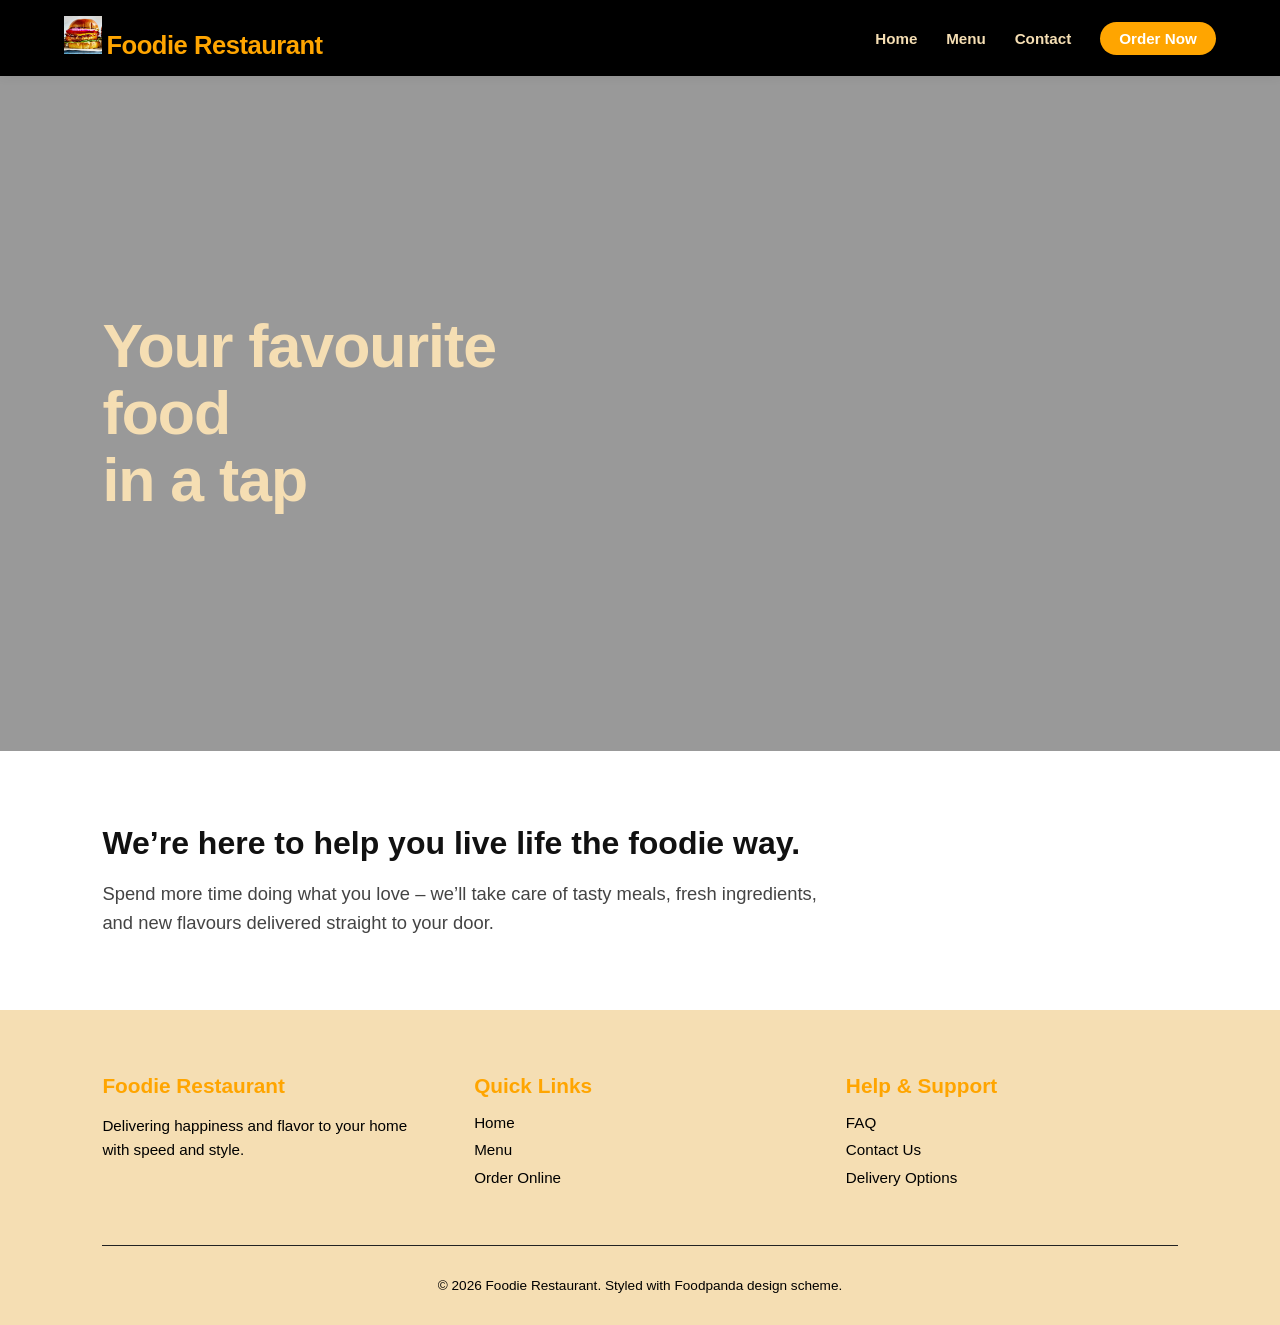
<file: index.html>
<!DOCTYPE html>
<html lang="en">
<head>
    <meta charset="UTF-8">
    <meta name="viewport" content="width=device-width, initial-scale=1.0">
    <title>Foodie Restaurant</title>
    <link rel="stylesheet" href="style.css">
</head>
<body>
    <header class="nevbar" id="nevbar">
        <div class="nav-logo">
        <img src="image/chicken-burgers-index-667b185b5f528.png" alt="Logo" height="38px" width="38px">
        <span class="logo-text">Foodie Restaurant</span>
        </div>
        <nav class="subpages" id="subpages">
            <a href="index.html" class="home" id="home">Home</a>
            <a href="menu.html" class="menu" id="menu">Menu</a>
            <a href="contact.html">Contact</a>
            <a href="order_form.html" class="order-btn">Order Now</a>
        </nav>
        
    </header>
    <section class="hero-section">
        <video autoplay muted loop class="bg-video">
            <source src="image/4,200+ Food Video Templates Download _ After Effect Templates MP4 Free Download - Pikbest.mp4" type="video/mp4">
        </video>
        <div class="video-overlay"></div>
        <div class="hero-content">
            <h1>Your favourite<br>food<br>in a tap</h1>
        </div>
    </section>
    <section class="intro-section">
        <div class="intro-container">
            <h2>We’re here to help you live life the foodie way.</h2>
            <p>Spend more time doing what you love – we’ll take care of tasty meals, fresh ingredients, and new flavours delivered straight to your door.</p>
        </div>
    </section>
    <footer class="footer">
        <div class="footer-container">
            <div class="footer-col">
                <h3>Foodie Restaurant</h3>
                <p>Delivering happiness and flavor to your home with speed and style.</p>
            </div>
            <div class="footer-col">
                <h3>Quick Links</h3>
                <ul class="footer-links">
                    <li><a href="index.html">Home</a></li>
                    <li><a href="menu.html">Menu</a></li>
                    <li><a href="order_form.html">Order Online</a></li>
                </ul>
            </div>
            <div class="footer-col">
                <h3>Help & Support</h3>
                <ul class="footer-links">
                    <li><a href="fag.html">FAQ</a></li>
                    <li><a href="contact.html">Contact Us</a></li>
                    <li><a href="order_form.html">Delivery Options</a></li>
                </ul>
            </div>
        </div>
        <div class="footer-bottom">
            <p>&copy; 2026 Foodie Restaurant. Styled with Foodpanda design scheme.</p>
        </div>
    </footer>
</body>
</html>
</file>
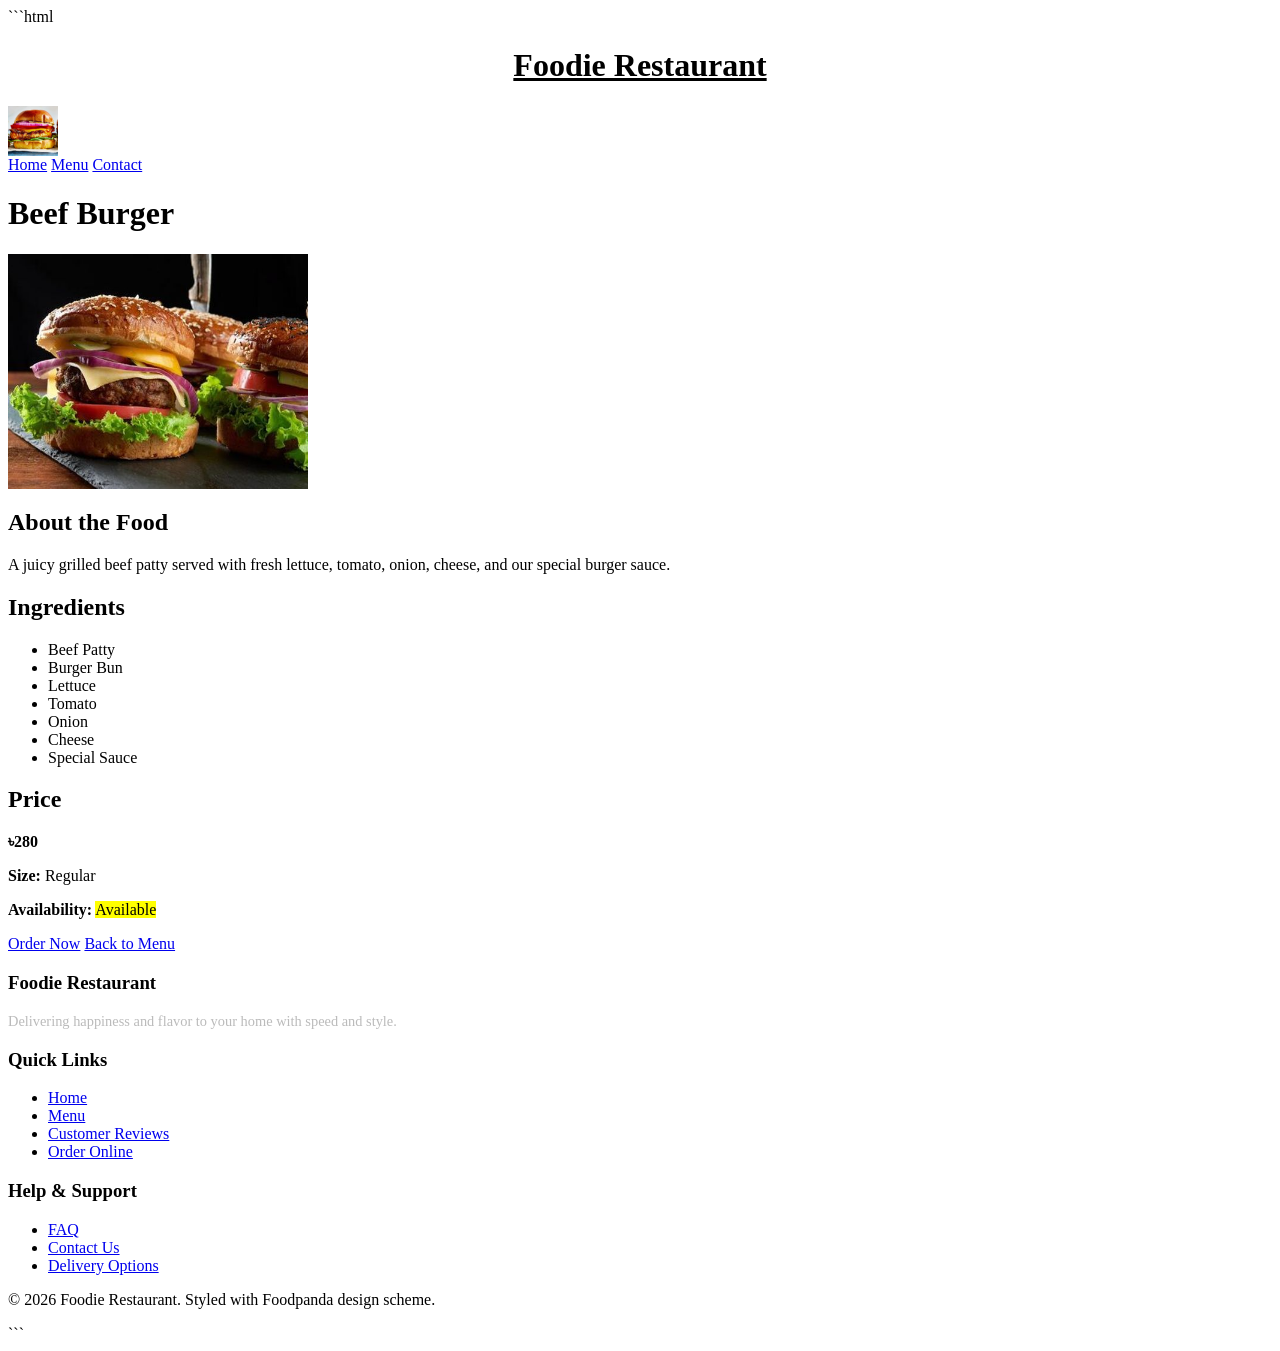
<file: beef_burger.html>
```html
<!DOCTYPE html>
<html lang="en">

<head>
    <meta charset="UTF-8">
    <meta name="viewport" content="width=device-width, initial-scale=1.0">
    <title>Beef Burger</title>
</head>

<body>

    <header class="beef_burgerheader" id="beef_burgerheader">
        <div>
        <h1 style="text-decoration: underline;text-align: center;">Foodie Restaurant</h1>
        <img src="image/chicken-burgers-index-667b185b5f528.png" alt="Logo" width="50">
        </div>
        <nav class="subpages" id="subpages">
            <a href="index.html" class="home" id="home">Home</a>
            <a href="menu.html" class="menu" id="menu">Menu</a>
            <a href="contact.html">Contact</a>
        </nav>
    </header>

    <main>
        <h1>Beef Burger</h1>
        <img src="image/delicious-burgers-with-fried-beef-cutlet-tomato-lettuce-and-onions-crispy-white-wheat-flour-bun-with-sesame-seeds-photo.jpg" alt="Delicious Beef Burger" width="300">

        <h2>About the Food</h2>

        <p>
            A juicy grilled beef patty served with fresh lettuce,
            tomato, onion, cheese, and our special burger sauce.
        </p>

        <h2>Ingredients</h2>

        <ul>
            <li>Beef Patty</li>
            <li>Burger Bun</li>
            <li>Lettuce</li>
            <li>Tomato</li>
            <li>Onion</li>
            <li>Cheese</li>
            <li>Special Sauce</li>
        </ul>

        <h2>Price</h2>
        <p><strong>৳280</strong></p>

        <p><strong>Size:</strong> Regular</p>

        <p>
            <strong>Availability:</strong>
            <mark>Available</mark>
        </p>
        <a href="order_form.html">Order Now</a>
        <a href="menu.html">Back to Menu</a>

    </main>

    <footer class="footer">
        <div class="footer-container">
            <div class="footer-col">
                <h3>Foodie Restaurant</h3>
                <p style="color: #bbb; font-size: 0.9rem;">Delivering happiness and flavor to your home with speed and style.</p>
            </div>
            <div class="footer-col">
                <h3>Quick Links</h3>
                <ul class="footer-links">
                    <li><a href="index.html">Home</a></li>
                    <li><a href="menu.html">Menu</a></li>
                    <li><a href="review.html">Customer Reviews</a></li>
                    <li><a href="order_form.html">Order Online</a></li>
                </ul>
            </div>
            <div class="footer-col">
                <h3>Help & Support</h3>
                <ul class="footer-links">
                    <li><a href="fag.html">FAQ</a></li>
                    <li><a href="contact.html">Contact Us</a></li>
                    <li><a href="order_form.html">Delivery Options</a></li>
                </ul>
            </div>
        </div>
        <div class="footer-bottom">
            <p>&copy; 2026 Foodie Restaurant. Styled with Foodpanda design scheme.</p>
        </div>
    </footer>


</body>

</html>
```
</file>
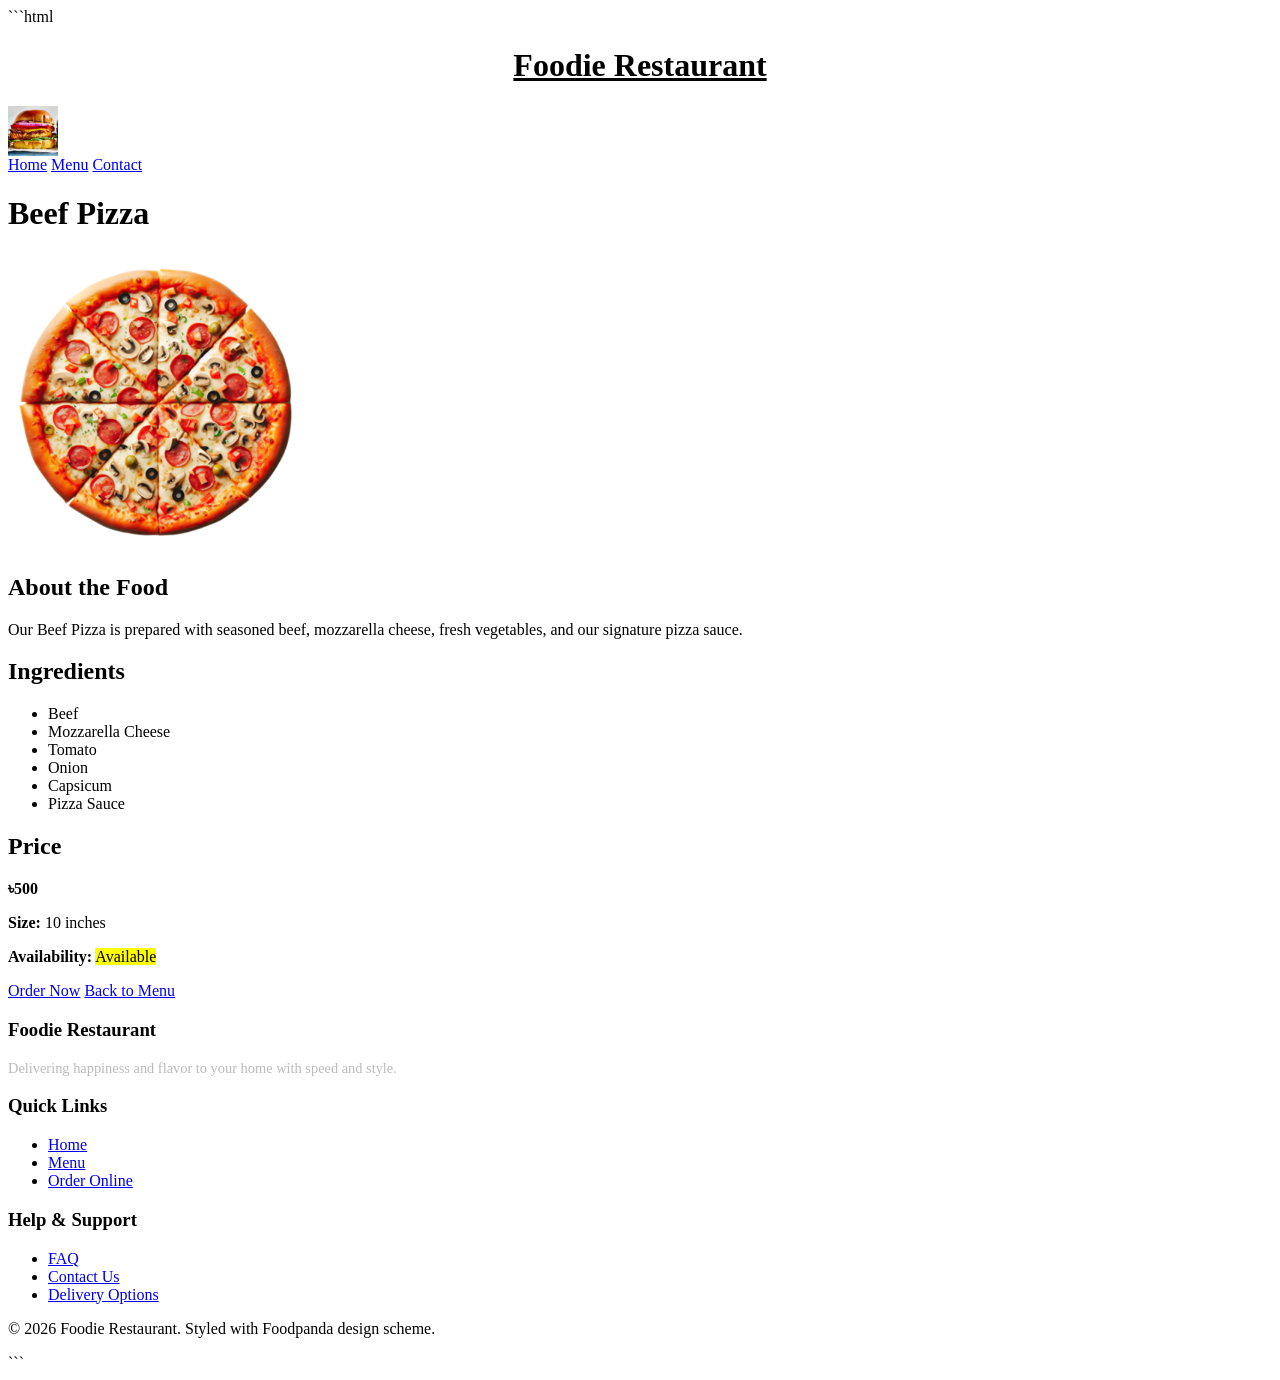
<file: beef_pizza.html>
```html
<!DOCTYPE html>
<html lang="en">

<head>
    <meta charset="UTF-8">
    <meta name="viewport" content="width=device-width, initial-scale=1.0">
    <title>Beef Pizza</title>
</head>

<body>

    <header class="beef_pizzaheader" id="beef_pizzaheader">
        <div>
        <h1 style="text-decoration: underline;text-align: center;">Foodie Restaurant</h1>
        <img src="image/chicken-burgers-index-667b185b5f528.png" alt="Logo" width="50">
        </div>
        <nav class="subpages" id="subpages">
            <a href="index.html" class="home" id="home">Home</a>
            <a href="menu.html" class="menu" id="menu">Menu</a>
            <a href="contact.html">Contact</a>
        </nav>
    </header>

    <main>
        <h1>Beef Pizza</h1>
        <img src="image/ai-generated-delicious-tasty-slice-of-pepperoni-pizza-on-transparent-background-png.png" alt="Delicious Beef Pizza" width="300">

        <h2>About the Food</h2>

        <p>
            Our Beef Pizza is prepared with seasoned beef,
            mozzarella cheese, fresh vegetables,
            and our signature pizza sauce.
        </p>

        <h2>Ingredients</h2>

        <ul>
            <li>Beef</li>
            <li>Mozzarella Cheese</li>
            <li>Tomato</li>
            <li>Onion</li>
            <li>Capsicum</li>
            <li>Pizza Sauce</li>
        </ul>

        <h2>Price</h2>
        <p><strong>৳500</strong></p>

        <p><strong>Size:</strong> 10 inches</p>

        <p>
            <strong>Availability:</strong>
            <mark>Available</mark>
        </p>
        <a href="order_form.html">Order Now</a>
        <a href="menu.html">Back to Menu</a>

    </main>

    <footer class="footer">
        <div class="footer-container">
            <div class="footer-col">
                <h3>Foodie Restaurant</h3>
                <p style="color: #bbb; font-size: 0.9rem;">Delivering happiness and flavor to your home with speed and style.</p>
            </div>
            <div class="footer-col">
                <h3>Quick Links</h3>
                <ul class="footer-links">
                    <li><a href="index.html">Home</a></li>
                    <li><a href="menu.html">Menu</a></li>
                    <li><a href="order_form.html">Order Online</a></li>
                </ul>
            </div>
            <div class="footer-col">
                <h3>Help & Support</h3>
                <ul class="footer-links">
                    <li><a href="fag.html">FAQ</a></li>
                    <li><a href="contact.html">Contact Us</a></li>
                    <li><a href="order_form.html">Delivery Options</a></li>
                </ul>
            </div>
        </div>
        <div class="footer-bottom">
            <p>&copy; 2026 Foodie Restaurant. Styled with Foodpanda design scheme.</p>
        </div>
    </footer>


</body>

</html>
```
</file>
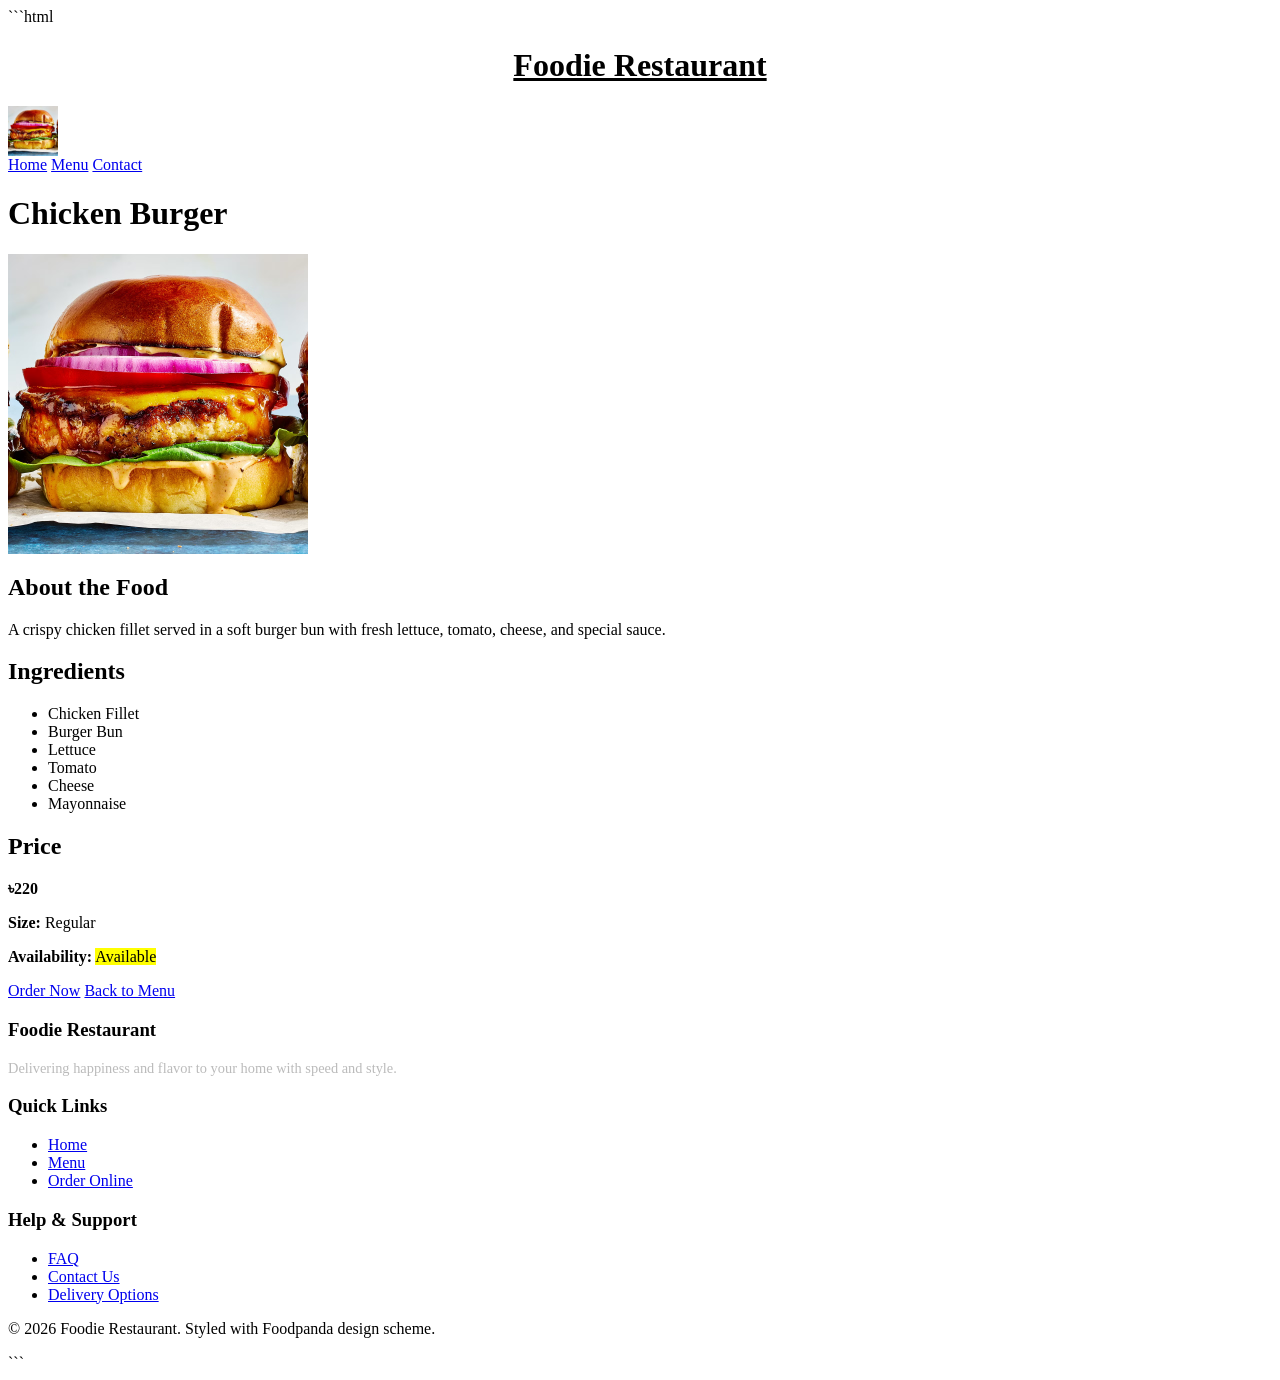
<file: chicken_burger.html>
```html
<!DOCTYPE html>
<html lang="en">

<head>
    <meta charset="UTF-8">
    <meta name="viewport" content="width=device-width, initial-scale=1.0">
    <title>Chicken Burger</title>
</head>

<body>

    <header class="chicken_burgerheader" id="chicken_burgerheader">
        <div>
        <h1 style="text-decoration: underline;text-align: center;">Foodie Restaurant</h1>
        <img src="image/chicken-burgers-index-667b185b5f528.png" alt="Logo" width="50">
        </div>
        <nav class="subpages" id="subpages">
            <a href="index.html" class="home" id="home">Home</a>
            <a href="menu.html" class="menu" id="menu">Menu</a>
            <a href="contact.html">Contact</a>
        </nav>
    </header>

    <main>
        <h1>Chicken Burger</h1>
        <img src="image/chicken-burgers-index-667b185b5f528.png" alt="Delicious Chicken Burger" width="300">

        <h2>About the Food</h2>

        <p>
            A crispy chicken fillet served in a soft burger bun
            with fresh lettuce, tomato, cheese, and special sauce.
        </p>

        <h2>Ingredients</h2>

        <ul>
            <li>Chicken Fillet</li>
            <li>Burger Bun</li>
            <li>Lettuce</li>
            <li>Tomato</li>
            <li>Cheese</li>
            <li>Mayonnaise</li>
        </ul>

        <h2>Price</h2>
        <p><strong>৳220</strong></p>

        <p><strong>Size:</strong> Regular</p>

        <p>
            <strong>Availability:</strong>
            <mark>Available</mark>
        </p>
        <a href="order_form.html">Order Now</a>
        <a href="menu.html">Back to Menu</a>

    </main>

    <footer class="footer">
        <div class="footer-container">
            <div class="footer-col">
                <h3>Foodie Restaurant</h3>
                <p style="color: #bbb; font-size: 0.9rem;">Delivering happiness and flavor to your home with speed and style.</p>
            </div>
            <div class="footer-col">
                <h3>Quick Links</h3>
                <ul class="footer-links">
                    <li><a href="index.html">Home</a></li>
                    <li><a href="menu.html">Menu</a></li>
                    <li><a href="order_form.html">Order Online</a></li>
                </ul>
            </div>
            <div class="footer-col">
                <h3>Help & Support</h3>
                <ul class="footer-links">
                    <li><a href="fag.html">FAQ</a></li>
                    <li><a href="contact.html">Contact Us</a></li>
                    <li><a href="order_form.html">Delivery Options</a></li>
                </ul>
            </div>
        </div>
        <div class="footer-bottom">
            <p>&copy; 2026 Foodie Restaurant. Styled with Foodpanda design scheme.</p>
        </div>
    </footer>


</body>

</html>
```
</file>
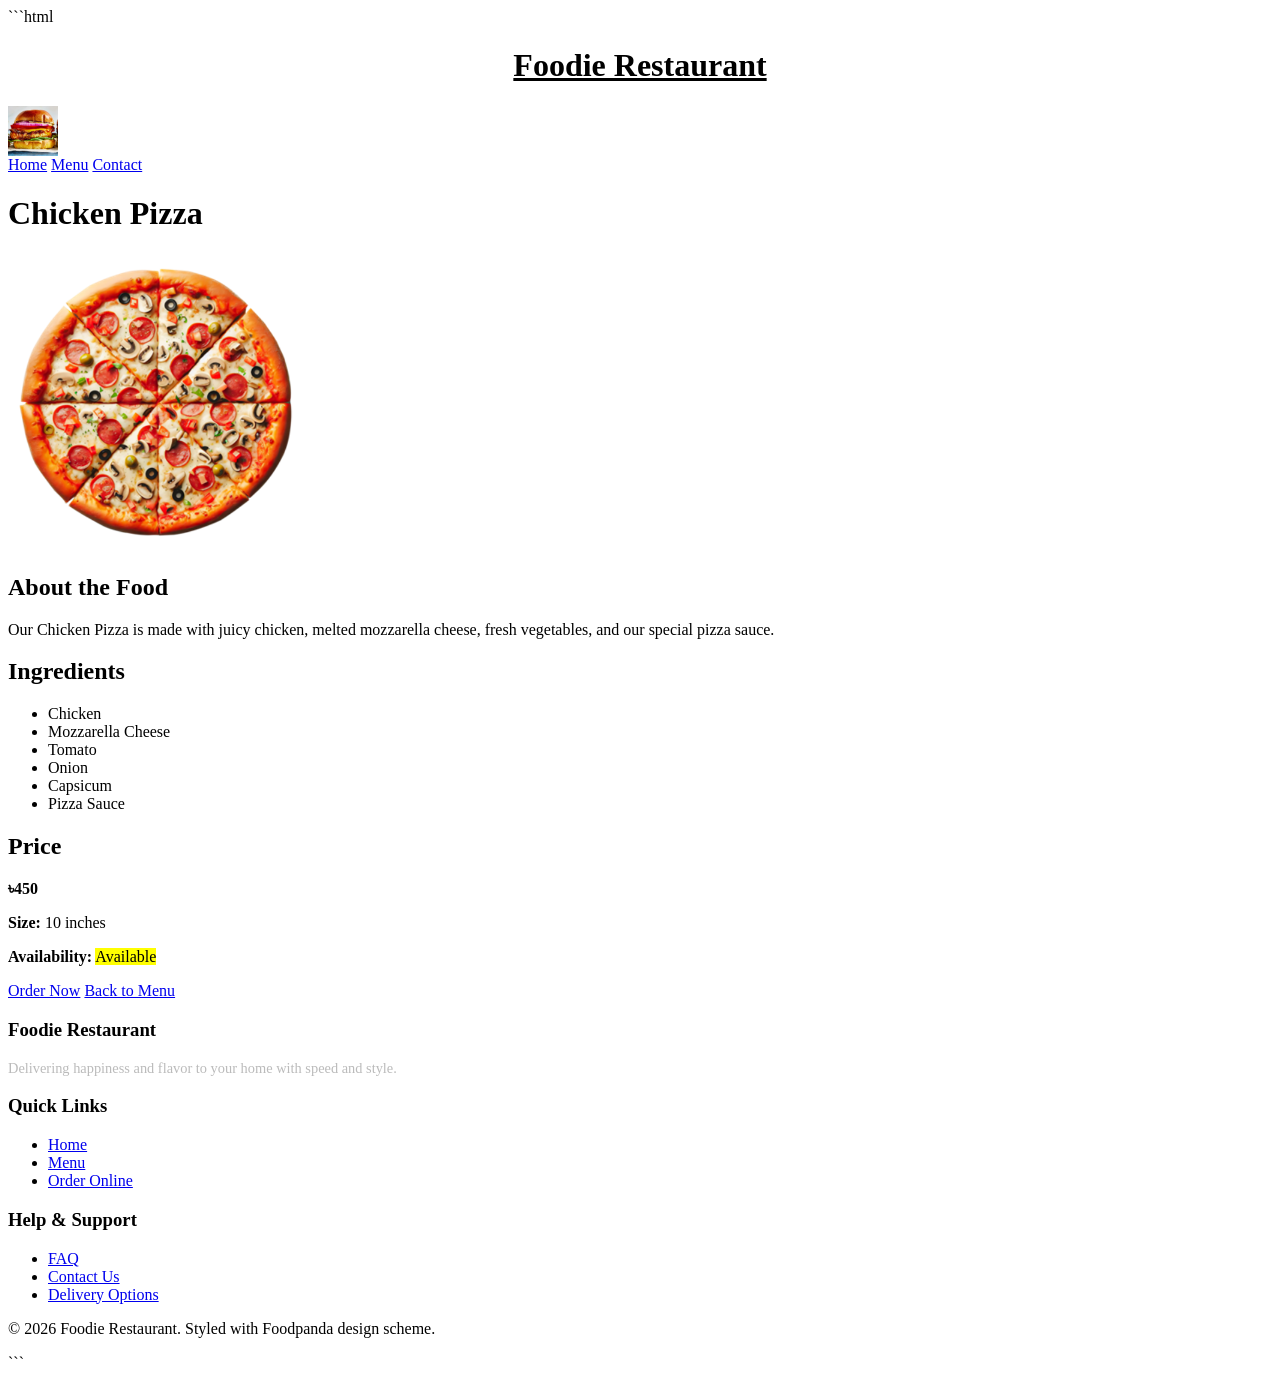
<file: chicken_pizza.html>
```html
<!DOCTYPE html>
<html lang="en">

<head>
    <meta charset="UTF-8">
    <meta name="viewport" content="width=device-width, initial-scale=1.0">
    <title>Chicken Pizza</title>
</head>

<body>

    <header class="chicken_pizzaheader" id="chicken_pizzaheader">
        <div>
        <h1 style="text-decoration: underline;text-align: center;">Foodie Restaurant</h1>
        <img src="image/chicken-burgers-index-667b185b5f528.png" alt="Logo" width="50">
        </div>
        <nav class="subpages" id="subpages">
            <a href="index.html" class="home" id="home">Home</a>
            <a href="menu.html" class="menu" id="menu">Menu</a>
            <a href="contact.html">Contact</a>
        </nav>
    </header>

    <main>
        <h1>Chicken Pizza</h1>
        <img src="image/ai-generated-delicious-tasty-slice-of-pepperoni-pizza-on-transparent-background-png.png" alt="Delicious Chicken Pizza" width="300">

        <h2>About the Food</h2>

        <p>
            Our Chicken Pizza is made with juicy chicken,
            melted mozzarella cheese, fresh vegetables,
            and our special pizza sauce.
        </p>

        <h2>Ingredients</h2>

        <ul>
            <li>Chicken</li>
            <li>Mozzarella Cheese</li>
            <li>Tomato</li>
            <li>Onion</li>
            <li>Capsicum</li>
            <li>Pizza Sauce</li>
        </ul>

        <h2>Price</h2>
        <p><strong>৳450</strong></p>

        <p><strong>Size:</strong> 10 inches</p>

        <p>
            <strong>Availability:</strong>
            <mark>Available</mark>
        </p>
        <a href="order_form.html">Order Now</a>
        <a href="menu.html">Back to Menu</a>

    </main>

    <footer class="footer">
        <div class="footer-container">
            <div class="footer-col">
                <h3>Foodie Restaurant</h3>
                <p style="color: #bbb; font-size: 0.9rem;">Delivering happiness and flavor to your home with speed and style.</p>
            </div>
            <div class="footer-col">
                <h3>Quick Links</h3>
                <ul class="footer-links">
                    <li><a href="index.html">Home</a></li>
                    <li><a href="menu.html">Menu</a></li>
                    <li><a href="order_form.html">Order Online</a></li>
                </ul>
            </div>
            <div class="footer-col">
                <h3>Help & Support</h3>
                <ul class="footer-links">
                    <li><a href="fag.html">FAQ</a></li>
                    <li><a href="contact.html">Contact Us</a></li>
                    <li><a href="order_form.html">Delivery Options</a></li>
                </ul>
            </div>
        </div>
        <div class="footer-bottom">
            <p>&copy; 2026 Foodie Restaurant. Styled with Foodpanda design scheme.</p>
        </div>
    </footer>


</body>

</html>
```
</file>
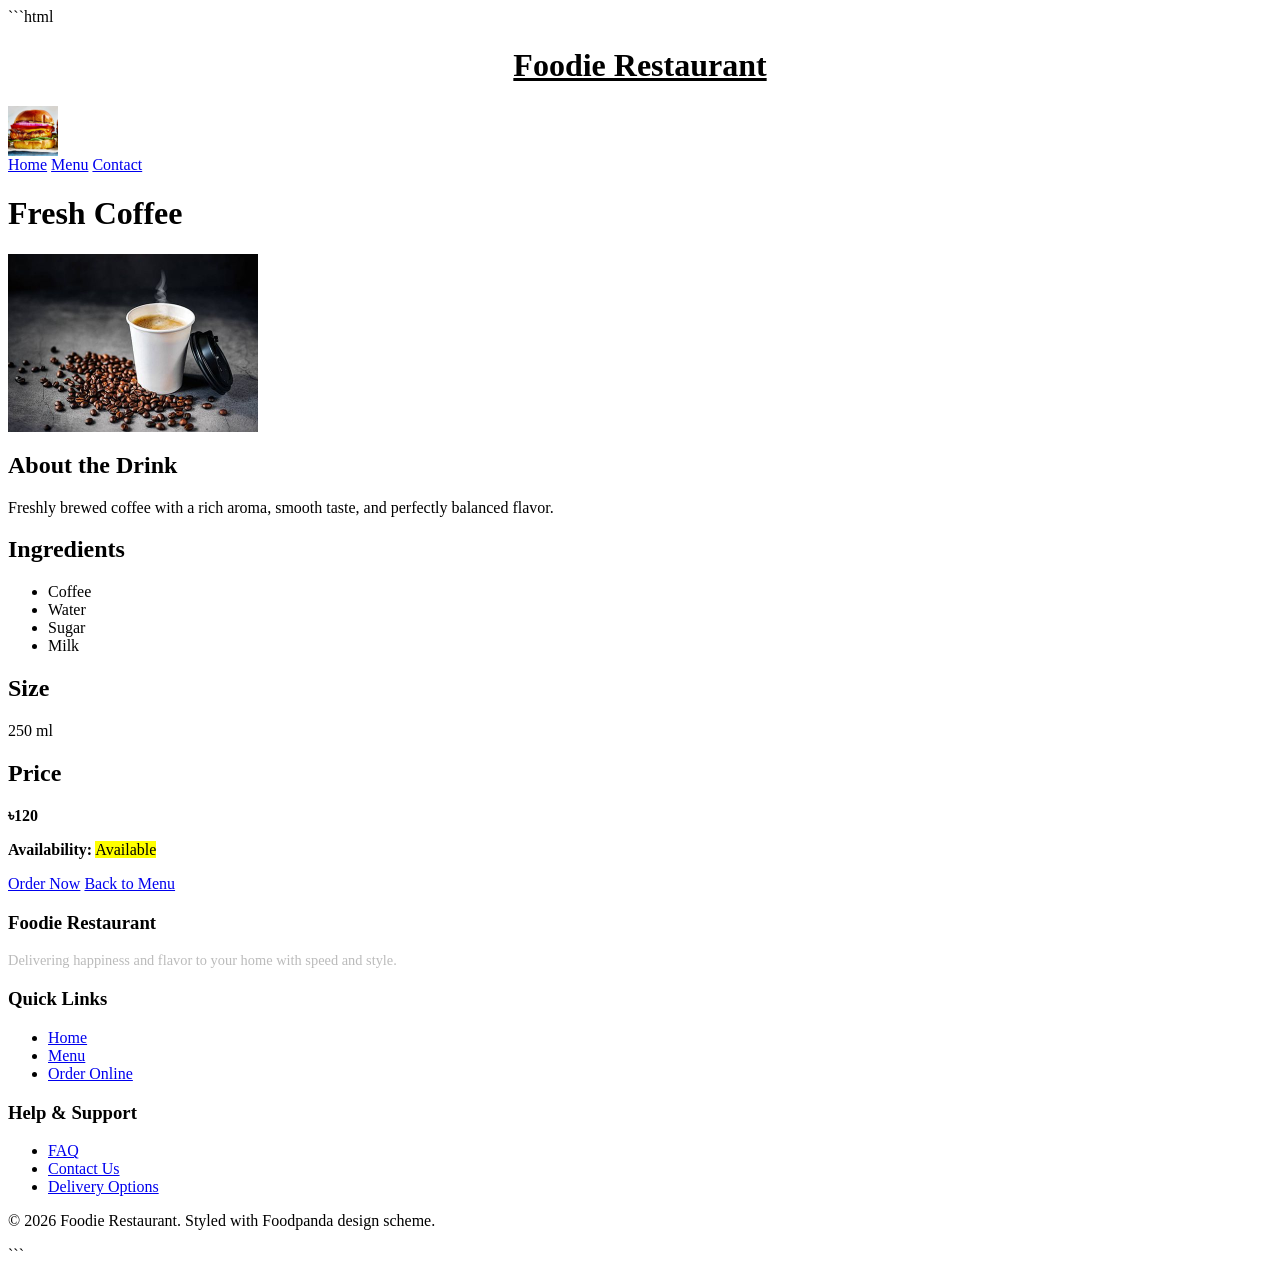
<file: coffee.html>
```html
<!DOCTYPE html>
<html lang="en">

<head>
    <meta charset="UTF-8">
    <meta name="viewport" content="width=device-width, initial-scale=1.0">
    <title>Coffee</title>
</head>

<body>

    <header class="coffeeheader" id="coffeeheader">
        <div>
        <h1 style="text-decoration: underline;text-align: center;">Foodie Restaurant</h1>
        <img src="image/chicken-burgers-index-667b185b5f528.png" alt="Logo" width="50">
        </div>
        <nav class="subpages" id="subpages">
            <a href="index.html" class="home" id="home">Home</a>
            <a href="menu.html" class="menu" id="menu">Menu</a>
            <a href="contact.html">Contact</a>
        </nav>
    </header>

    <main>
        <h1>Fresh Coffee</h1>
        <img src="image/coffee-espresso-wite-smoke-in-paper-coffee-cup-and-bean-fragrant-espresso-in-takeaway-paper.jpg" alt="Freshly Brewed Coffee" width="250">

        <h2>About the Drink</h2>

        <p>
            Freshly brewed coffee with a rich aroma,
            smooth taste, and perfectly balanced flavor.
        </p>

        <h2>Ingredients</h2>

        <ul>
            <li>Coffee</li>
            <li>Water</li>
            <li>Sugar</li>
            <li>Milk</li>
        </ul>

        <h2>Size</h2>

        <p>250 ml</p>

        <h2>Price</h2>

        <p><strong>৳120</strong></p>

        <p>
            <strong>Availability:</strong>
            <mark>Available</mark>
        </p>
        <a href="order_form.html">Order Now</a>
        <a href="menu.html">Back to Menu</a>

    </main>

    <footer class="footer">
        <div class="footer-container">
            <div class="footer-col">
                <h3>Foodie Restaurant</h3>
                <p style="color: #bbb; font-size: 0.9rem;">Delivering happiness and flavor to your home with speed and style.</p>
            </div>
            <div class="footer-col">
                <h3>Quick Links</h3>
                <ul class="footer-links">
                    <li><a href="index.html">Home</a></li>
                    <li><a href="menu.html">Menu</a></li>
                    <li><a href="order_form.html">Order Online</a></li>
                </ul>
            </div>
            <div class="footer-col">
                <h3>Help & Support</h3>
                <ul class="footer-links">
                    <li><a href="fag.html">FAQ</a></li>
                    <li><a href="contact.html">Contact Us</a></li>
                    <li><a href="order_form.html">Delivery Options</a></li>
                </ul>
            </div>
        </div>
        <div class="footer-bottom">
            <p>&copy; 2026 Foodie Restaurant. Styled with Foodpanda design scheme.</p>
        </div>
    </footer>


</body>

</html>
```
</file>
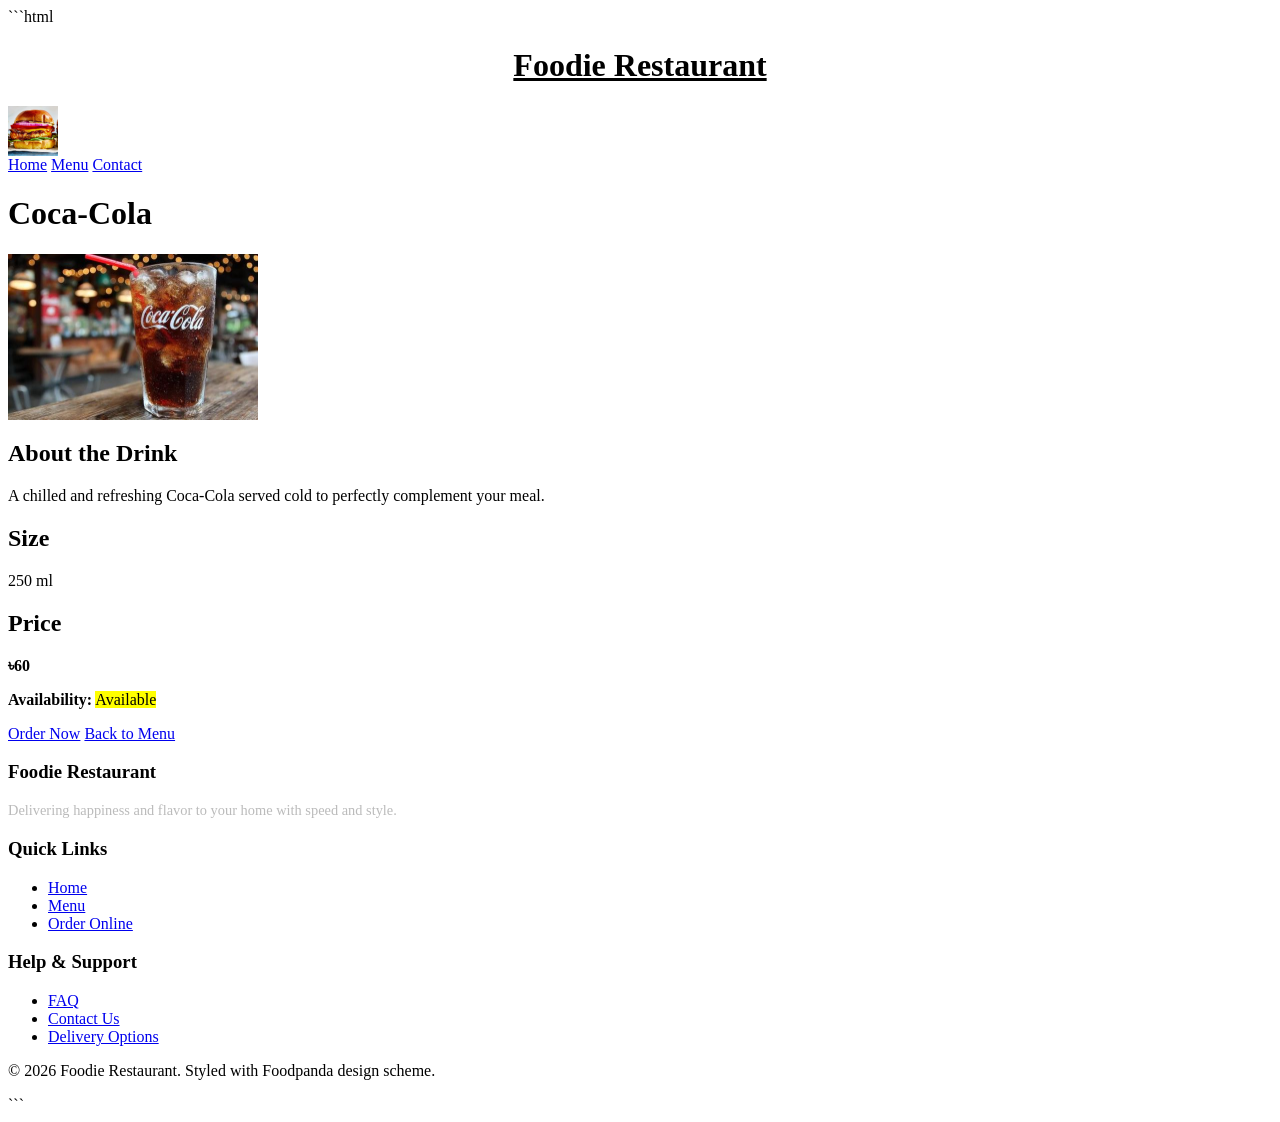
<file: coke.html>
```html
<!DOCTYPE html>
<html lang="en">

<head>
    <meta charset="UTF-8">
    <meta name="viewport" content="width=device-width, initial-scale=1.0">
    <title>Coca-Cola</title>
</head>

<body>
    <header class="cokeheader" id="cokeheader">
        <div>
        <h1 style="text-decoration: underline;text-align: center;">Foodie Restaurant</h1>
        <img src="image/chicken-burgers-index-667b185b5f528.png" alt="Logo" width="50">
        </div>
        <nav class="subpages" id="subpages">
            <a href="index.html" class="home" id="home">Home</a>
            <a href="menu.html" class="menu" id="menu">Menu</a>
            <a href="contact.html">Contact</a>
        </nav>
    </header>
    <main>
        <h1>Coca-Cola</h1>
        <img src="image/a-glass-of-coke-with-a-straw-sitting-on-a-table-free-photo.jpg" alt="Chilled Coca-Cola" width="250">

        <h2>About the Drink</h2>

        <p>
            A chilled and refreshing Coca-Cola served cold
            to perfectly complement your meal.
        </p>

        <h2>Size</h2>

        <p>250 ml</p>

        <h2>Price</h2>

        <p><strong>৳60</strong></p>

        <p>
            <strong>Availability:</strong>
            <mark>Available</mark>
        </p>
        <a href="order_form.html">Order Now</a>
        <a href="menu.html">Back to Menu</a>

    </main>

    <footer class="footer">
        <div class="footer-container">
            <div class="footer-col">
                <h3>Foodie Restaurant</h3>
                <p style="color: #bbb; font-size: 0.9rem;">Delivering happiness and flavor to your home with speed and style.</p>
            </div>
            <div class="footer-col">
                <h3>Quick Links</h3>
                <ul class="footer-links">
                    <li><a href="index.html">Home</a></li>
                    <li><a href="menu.html">Menu</a></li>
                    <li><a href="order_form.html">Order Online</a></li>
                </ul>
            </div>
            <div class="footer-col">
                <h3>Help & Support</h3>
                <ul class="footer-links">
                    <li><a href="fag.html">FAQ</a></li>
                    <li><a href="contact.html">Contact Us</a></li>
                    <li><a href="order_form.html">Delivery Options</a></li>
                </ul>
            </div>
        </div>
        <div class="footer-bottom">
            <p>&copy; 2026 Foodie Restaurant. Styled with Foodpanda design scheme.</p>
        </div>
    </footer>

</body>

</html>
```
</file>
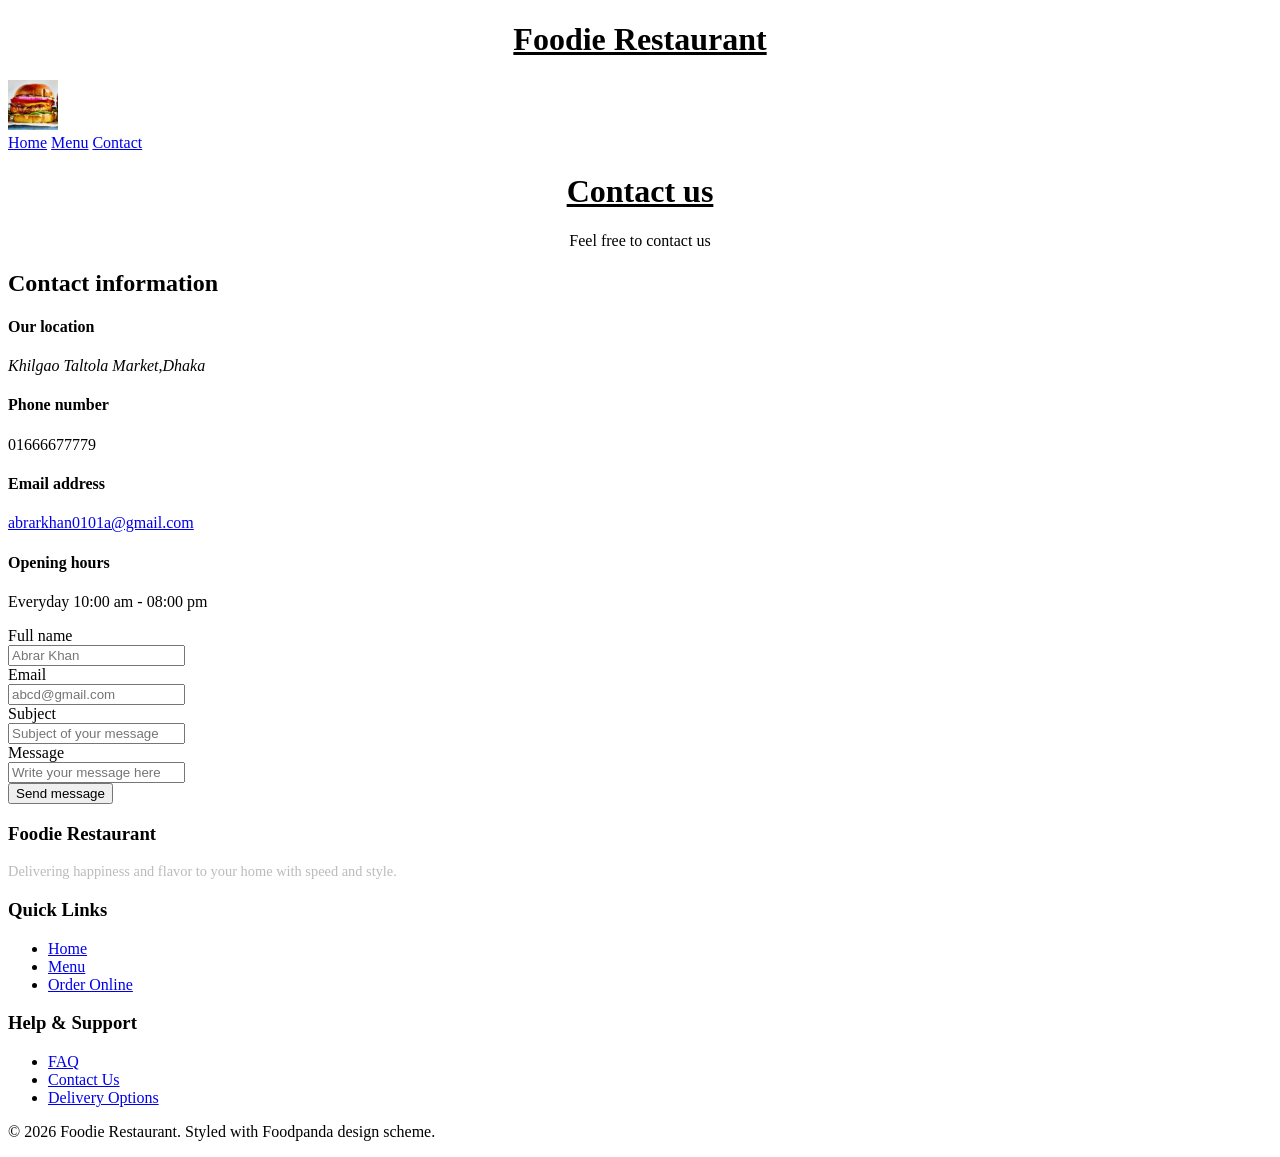
<file: contact.html>
<!DOCTYPE html>
<html lang="en">
<head>
    <meta charset="UTF-8">
    <meta name="viewport" content="width=device-width, initial-scale=1.0">
    <title>Contact</title>
</head>
<body>
    <header class="contactheader" id="contactheader">
        <div>
        <h1 style="text-decoration: underline;text-align: center;">Foodie Restaurant</h1>
        <img src="image/chicken-burgers-index-667b185b5f528.png" alt="Logo" width="50">
        </div>
        <nav class="subpages" id="subpages">
            <a href="index.html" class="home" id="home">Home</a>
            <a href="menu.html" class="menu" id="menu">Menu</a>
            <a href="contact.html">Contact</a>
        </nav>
    </header>
    <main>
        <h1 style="text-decoration: underline; text-align: center;">Contact us</h1>
        <p style="text-align: center;">Feel free to contact us</p>
    <section class="contact info" id="content info">
        <h2>Contact information</h2>
        <h4>Our location</h4>
        <address>Khilgao Taltola Market,Dhaka</address>
        <h4>Phone number</h4>
        <p>01666677779</p>
        <h4>Email address</h4>
        <p><a href="mailto:abrarkhan0101a@gmail.com">abrarkhan0101a@gmail.com</a></p>
        <h4>Opening hours</h4>
        <p>Everyday 10:00 am - 08:00 pm</p>
    </section>
    <section class="customercontact" id="customercontact">
        <form action="">
            <label for="fullname">Full name</label><br>
            <input type="text" id="fullname" name="fullname" placeholder="Abrar Khan" required><br>
            <label for="email">Email</label><br>
            <input type="email" name="email" id="email" placeholder="abcd@gmail.com" required><br>
            <label for="subject">Subject</label><br>
            <input type="text" name="subject" id="subject" placeholder="Subject of your message" required><br>
            <label for="message">Message</label><br>
            <input type="text" name="message" id="message" placeholder="Write your message here" required><br>
            <input type="submit" value="Send message">
        </form>
    </section>
    </main>
    <footer class="footer">
        <div class="footer-container">
            <div class="footer-col">
                <h3>Foodie Restaurant</h3>
                <p style="color: #bbb; font-size: 0.9rem;">Delivering happiness and flavor to your home with speed and style.</p>
            </div>
            <div class="footer-col">
                <h3>Quick Links</h3>
                <ul class="footer-links">
                    <li><a href="index.html">Home</a></li>
                    <li><a href="menu.html">Menu</a></li>
                    <li><a href="order_form.html">Order Online</a></li>
                </ul>
            </div>
            <div class="footer-col">
                <h3>Help & Support</h3>
                <ul class="footer-links">
                    <li><a href="fag.html">FAQ</a></li>
                    <li><a href="contact.html">Contact Us</a></li>
                    <li><a href="order_form.html">Delivery Options</a></li>
                </ul>
            </div>
        </div>
        <div class="footer-bottom">
            <p>&copy; 2026 Foodie Restaurant. Styled with Foodpanda design scheme.</p>
        </div>
    </footer>
</body>
</html>
</file>
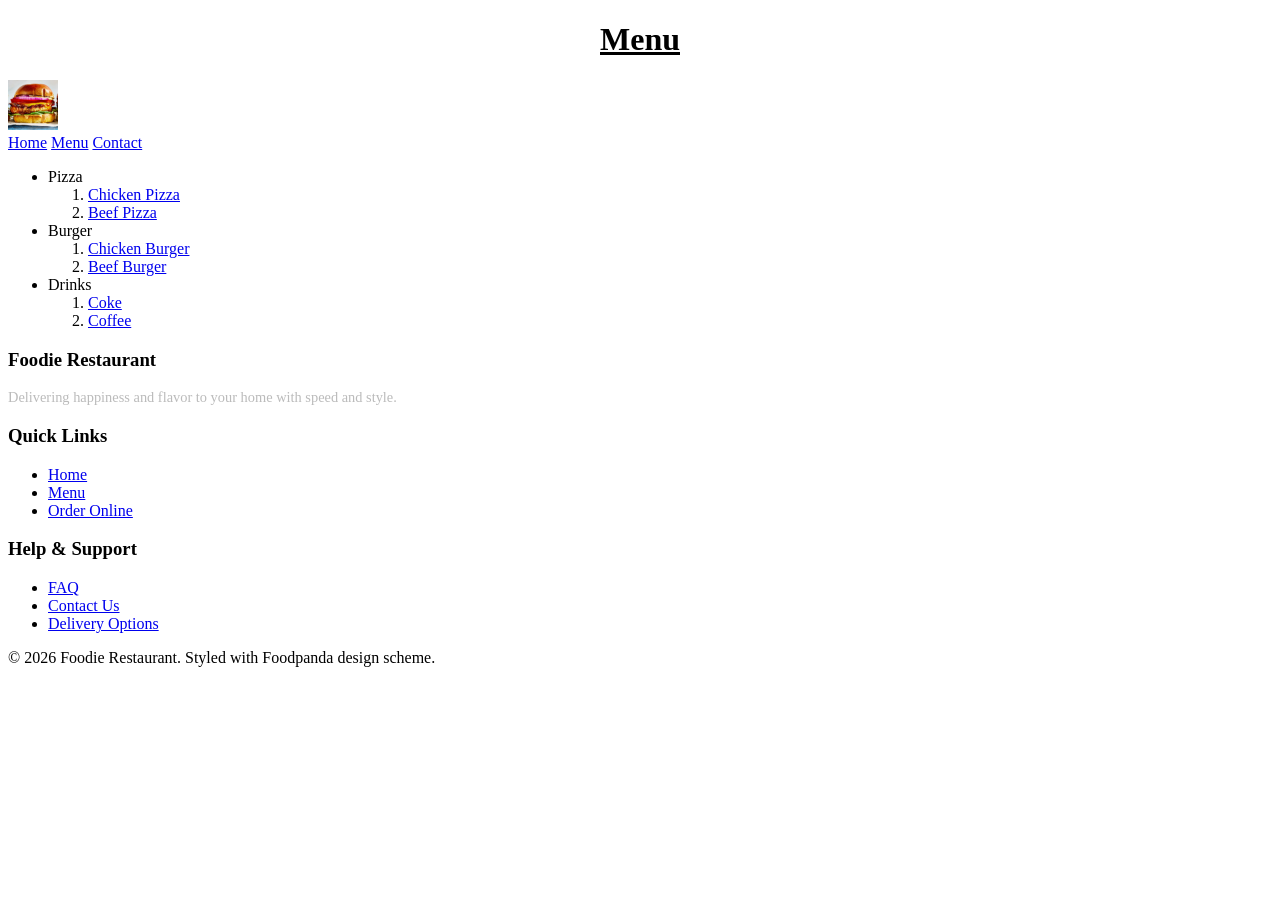
<file: menu.html>
<!DOCTYPE html>
<html lang="en">
<head>
    <meta charset="UTF-8">
    <meta name="viewport" content="width=device-width, initial-scale=1.0">
    <title>Menu</title>
</head>
<body>
    <header class="menuheader" id="menuheader">
        <div>
        <h1 style="text-align: center; text-decoration: underline;">Menu</h1>
        <img src="image/chicken-burgers-index-667b185b5f528.png" alt="Logo" width="50">
        </div>
        <nav class="subpages" id="subpages">
            <a href="index.html" class="home" id="home">Home</a>
            <a href="menu.html" class="menu" id="menu">Menu</a>
            <a href="contact.html">Contact</a>
        </nav>
    </header>
    <main class="menu" id="menu">
        <ul type="disc">
            <li>Pizza</li>
            <ol type="1">
                <li><a href="chicken_pizza.html">Chicken Pizza</a></li>
                <li><a href="beef_pizza.html">Beef Pizza</a></li>
            </ol>
            <li>Burger</li>
            <ol type="1">
                <li><a href="chicken_burger.html">Chicken Burger</a></li>
                <li><a href="beef_burger.html">Beef Burger</a></li>
            </ol>
            <li>Drinks</li>
            <ol type="1">
                <li><a href="coke.html">Coke</a></li>
                <li><a href="coffee.html">Coffee</a></li>
            </ol>
        </ul>
    </main>
    <footer class="footer">
        <div class="footer-container">
            <div class="footer-col">
                <h3>Foodie Restaurant</h3>
                <p style="color: #bbb; font-size: 0.9rem;">Delivering happiness and flavor to your home with speed and style.</p>
            </div>
            <div class="footer-col">
                <h3>Quick Links</h3>
                <ul class="footer-links">
                    <li><a href="index.html">Home</a></li>
                    <li><a href="menu.html">Menu</a></li>
                    <li><a href="order_form.html">Order Online</a></li>
                </ul>
            </div>
            <div class="footer-col">
                <h3>Help & Support</h3>
                <ul class="footer-links">
                    <li><a href="fag.html">FAQ</a></li>
                    <li><a href="contact.html">Contact Us</a></li>
                    <li><a href="order_form.html">Delivery Options</a></li>
                </ul>
            </div>
        </div>
        <div class="footer-bottom">
            <p>&copy; 2026 Foodie Restaurant. Styled with Foodpanda design scheme.</p>
        </div>
    </footer>
</body>
</html>
</file>
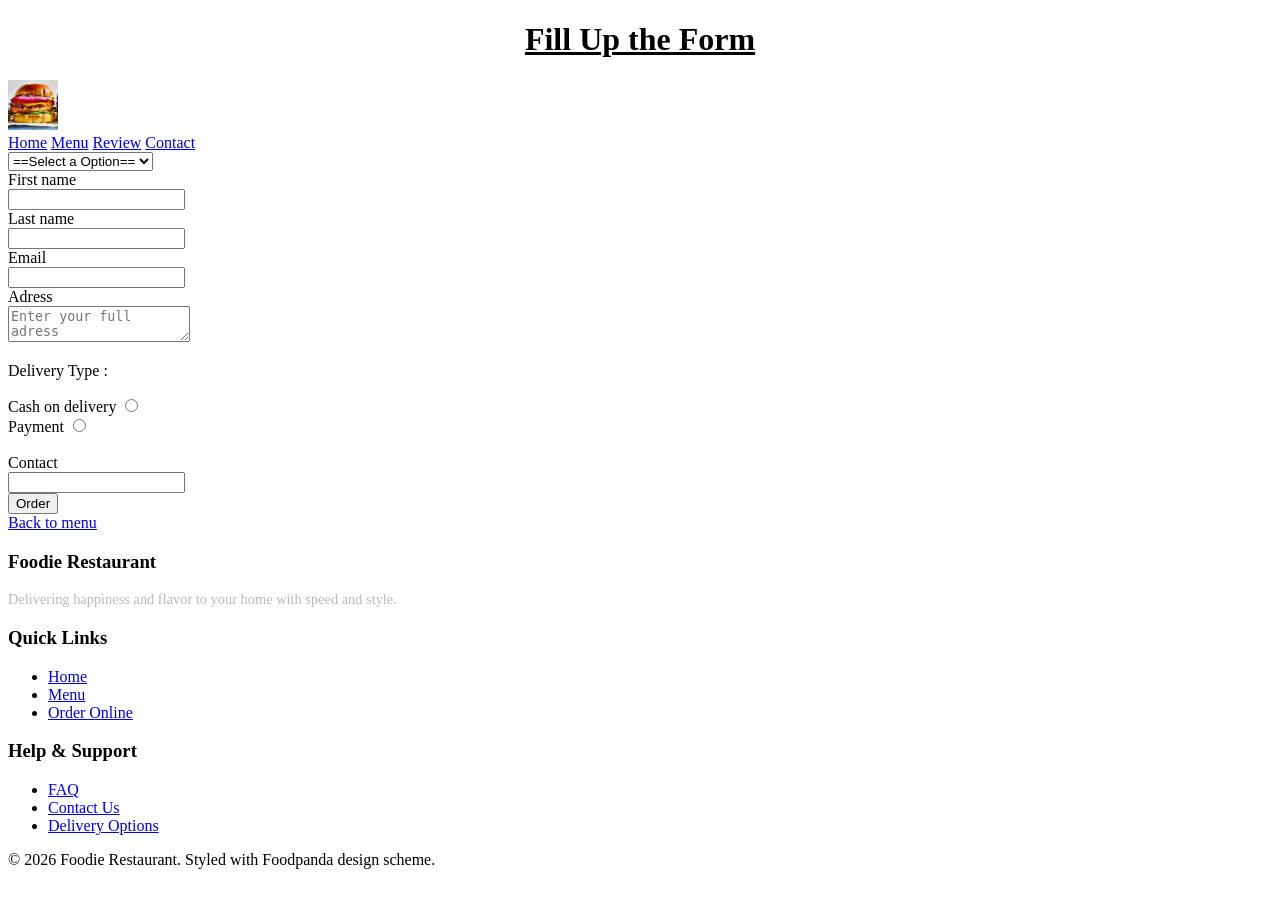
<file: order_form.html>
<!DOCTYPE html>
<html lang="en">
<head>
    <meta charset="UTF-8">
    <meta name="viewport" content="width=device-width, initial-scale=1.0">
    <title>Order Now</title>
</head>
<body>
    <header>
        <div>
        <h1 style="text-align: center; text-decoration: underline;">Fill Up the Form</h1>
        <img src="image/chicken-burgers-index-667b185b5f528.png" alt="Logo" width="50">
        </div>
        <nav class="subpages" id="subpages">
            <a href="index.html" class="home" id="home">Home</a>
            <a href="menu.html" class="menu" id="menu">Menu</a>
            <a href="review.html" class="review" id="review">Review</a>
            <a href="contact.html">Contact</a>
        </nav>
    </header>
    <main class="form" id="form">
        <form action="">
            <select name="select" id="select">
                <option value="">==Select a Option==</option>
                <option value="chicken_pizza">Chicken Pizza</option>
                <option value="beef_pizza">Beef Pizza</option>
                <option value="chicken_burger">Chicken Burger</option>
                <option value="beef_burger">Beef Burger</option>
                <option value="coke">Coke</option>
                <option value="coffee">Coffee</option>
            </select><br>
            <label for="fname">First name</label><br>
            <input type="text" class="fname" id="fname" name="fname" required><br>
            <label for="lastname">Last name</label><br>
            <input type="text" class="lastname" name="lastname" required><br>
            <label for="email">Email</label><br>
            <input type="email" name="email" id="email" name="email" required><br>
            <label for="adress">Adress</label><br>
            <textarea name="adress" id="adress" placeholder="Enter your full adress" name="adress" required></textarea><br>
            <p style="text-decoration: solid;">Delivery Type :</p>
            <label for="cod">Cash on delivery</label>
            <input type="radio" value="cod" name="delivery" id="delivery"><br>
            <label for="Payment">Payment</label>
            <input type="radio" value="Payment" name="delivery" id="delivery"><br>
            <br>
            <label for="contact">Contact</label><br>
            <input type="number" class="contact" id="contact" name="name"><br>
            <input type="submit" value="Order">
        </form>
        <a href="menu.html">Back to menu</a>
    </main>
    <footer class="footer">
        <div class="footer-container">
            <div class="footer-col">
                <h3>Foodie Restaurant</h3>
                <p style="color: #bbb; font-size: 0.9rem;">Delivering happiness and flavor to your home with speed and style.</p>
            </div>
            <div class="footer-col">
                <h3>Quick Links</h3>
                <ul class="footer-links">
                    <li><a href="index.html">Home</a></li>
                    <li><a href="menu.html">Menu</a></li>
                    <li><a href="order_form.html">Order Online</a></li>
                </ul>
            </div>
            <div class="footer-col">
                <h3>Help & Support</h3>
                <ul class="footer-links">
                    <li><a href="fag.html">FAQ</a></li>
                    <li><a href="contact.html">Contact Us</a></li>
                    <li><a href="order_form.html">Delivery Options</a></li>
                </ul>
            </div>
        </div>
        <div class="footer-bottom">
            <p>&copy; 2026 Foodie Restaurant. Styled with Foodpanda design scheme.</p>
        </div>
    </footer>

</body>
</html>
</file>
<file: style.css>
*{
    box-sizing: border-box;
    margin: 0;
    padding: 0;
    font-family: 'Segoe UI', -apple-system, BlinkMacSystemFont, Roboto, sans-serif;
}
body {
    background-color: white;
    color: #111111;
}
.nevbar{
    display: flex;
    justify-content: space-between;
    align-items: center;
    flex-wrap: wrap;
    padding: 1rem 5%;
    background-color: black;
    position: sticky;
    top: 0;
    z-index: 1000;
    box-shadow: 0 2px 10px rgba(0,0,0,0.05);
}
.nav-logo{
    object-fit: contain;
}
.logo-text{
    font-size: 1.6rem;
    font-weight: 800;
    color: orange;
    letter-spacing: -0.5px;
}
.subpages{
    display: flex;
    align-items: center;
    gap: 1.8rem;
}
.subpages a{
    text-decoration: none;
    color:wheat;
    font-weight: 600;
    font-size: 0.95rem;
    transition: color 0.2s;
}
.subpages a:hover,
.subpages a.active{
    color: orange;
}
.order-btn{
    background-color: orange;
    color: #ffffff !important; 
    padding: 0.5rem 1.2rem;   
    border-radius: 20px;
}
.order-btn:hover {
    background-color: #b97c09; 
}
.hero-section{
    position: relative;
    width: 100%;
    height: 75vh;
    display: flex;
    align-items: center;
    padding: 0 8%;
    overflow: hidden;
}
.bg-video{
    position: absolute;
    top: 0;
    left: 0;
    width: 100%;
    height: 100%;
    object-fit: cover;
    z-index: 1;
}
.video-overlay{
    position: absolute;
    top: 0;
    left: 0;
    width: 100%;
    height: 100%;
    background: rgba(0, 0, 0, 0.4);
    z-index: 2;
}
.hero-content{
    position: relative;
    z-index: 3;
    max-width: 500px;
    color: wheat;
}
.hero-content h1 {
    font-size: clamp(2.5rem, 5vw, 3.8rem);
    font-weight: 800;
    line-height: 1.1;
    letter-spacing: -1px;
}
.intro-section{
    background-color: white;
    padding: 4.5rem 8%;
}
.intro-container{
    max-width: 750px;
}
.intro-section h2{
    font-size: 2rem;
    font-weight: 800;
    color: #111111;
    line-height: 1.25;
    margin-bottom: 1rem;
}
.intro-section p{
    font-size: 1.15rem;
    color: #444444;
    line-height: 1.6;
}
.footer{
    background-color  :wheat;
    color: black;
    padding: 4rem 8% 2rem;
}
.footer-container{
    display: grid;
    grid-template-columns: repeat(auto-fit,minmax(220px,1fr));
    gap: 2.5rem;
    margin-bottom: 3rem;
}
.footer-col h3{
    margin-bottom: 1rem;
    color: orange;
    font-size: 1.3rem;
    font-weight: 800;
}
.footer-col p{
    color: black;
    font-size: 0.95rem;
    line-height: 1.6;
}
.footer-links{
    list-style: none;
}
.footer-links li{
    margin-bottom: 0.6rem;
}
.footer-links a{
    color: #000000;
    text-decoration: none;
    font-size: 0.95rem;
    transition: color 0,2s;
}
.footer-links a:hover{
    text-decoration: underline;
}
.footer-bottom {
    text-align: center;
    padding-top: 2rem;
    border-top: 1px solid #222222;
    color: black;
    font-size: 0.85rem;
}
</file>
